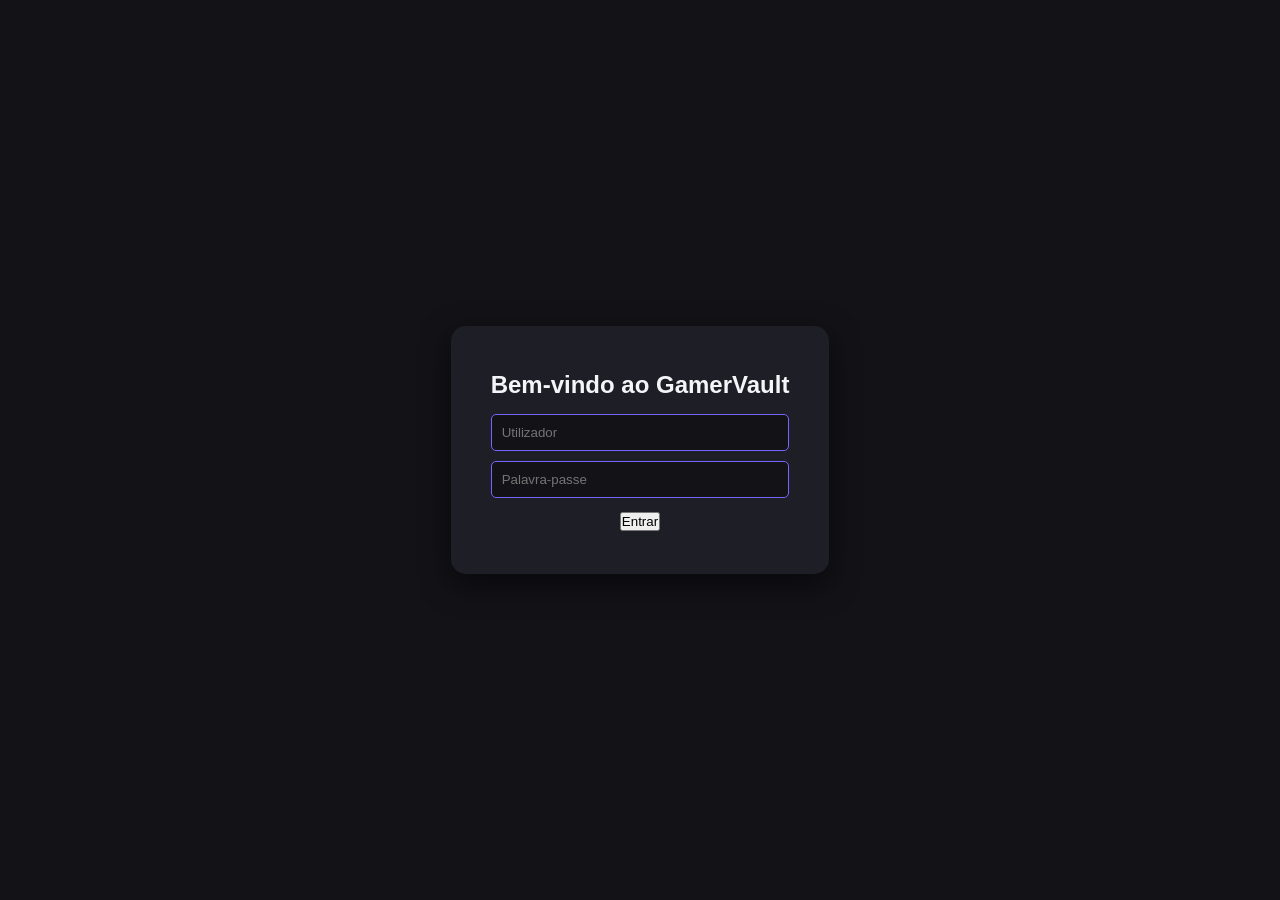
<file: index.html>
<!DOCTYPE html>
<html lang="pt">
<head>
    <meta charset="UTF-8">
    <title>GamerVault | A tua Biblioteca</title>
    <link rel="stylesheet" href="style.css">
</head>
<body>
    <nav>
    <div class="logo">GamerVault</div>
    <input type="text" id="searchInput" placeholder="Pesquisar jogos...">
    <div class="nav-links">
        <button onclick="showView('home')">Home</button>
        <button onclick="showView('top')">Top 2024</button>
        <button onclick="showView('collection')">Coleção</button>
        <!-- Roda da Conta / Avatar -->
        <div class="user-profile" id="userAvatar" onclick="logout()">
            <span id="userInitial">A</span>
        </div>
    </div>
</nav>
    <main id="app">
        <!-- Filtros Dinâmicos -->
        <div id="filters">
            <select id="platformFilter">
                <option value="">Todas as Plataformas</option>
                <option value="4">PC</option>
                <option value="187">PlayStation 5</option>
                <option value="1">Xbox One</option>
            </select>
            <select id="sortOrder">
                <option value="-metacritic">Melhor Rating</option>
                <option value="-released">Mais Recentes</option>
            </select>
        </div>
        <!-- As 5 Vistas/Contentores -->
        <section id="view-home" class="view"></section>
        <section id="view-top" class="view" style="display:none"></section>
        <section id="view-upcoming" class="view" style="display:none"></section>
        <section id="view-details" class="view" style="display:none"></section>
        <section id="view-collection" class="view" style="display:none"></section>
    </main>
<script src="api.js"></script>
<script src="dom.js"></script>
<script src="main.js"></script>
</body>
</html>
</file>
<file: style.css>
/* Configurações Gerais e Cores */
:root {
    --primary: #7266ff;
    --secondary: #1e1e26;
    --bg-dark: #121217;
    --text-light: #f4f4f9;
    --accent: #00d1b2;
    --card-bg: #2a2a35;
}

* {
    margin: 0;
    padding: 0;
    box-sizing: border-box;
    font-family: 'Segoe UI', Tahoma, Geneva, Verdana, sans-serif;
}

body {
    background-color: var(--bg-dark);
    color: var(--text-light);
    line-height: 1.6;
}

/* Navegação */
nav {
    display: flex;
    justify-content: space-between;
    align-items: center;
    padding: 1rem 5%;
    background-color: var(--secondary);
    position: sticky;
    top: 0;
    z-index: 1000;
    box-shadow: 0 4px 10px rgba(0,0,0,0.3);
}

.logo {
    font-size: 1.5rem;
    font-weight: bold;
    color: var(--primary);
    text-transform: uppercase;
    letter-spacing: 2px;
}

#searchInput {
    padding: 0.6rem 1.2rem;
    border-radius: 20px;
    border: none;
    background: var(--card-bg);
    color: white;
    width: 300px;
    transition: 0.3s;
}

#searchInput:focus {
    outline: 2px solid var(--primary);
    width: 350px;
}

.nav-links button {
    background: transparent;
    border: none;
    color: white;
    margin-left: 15px;
    cursor: pointer;
    font-weight: 500;
    transition: 0.3s;
}

.nav-links button:hover {
    color: var(--primary);
}

/* Main Content & Filters */
main {
    padding: 2rem 5%;
}

#filters {
    margin-bottom: 2rem;
    display: flex;
    gap: 1rem;
}

select {
    padding: 0.5rem;
    background: var(--secondary);
    color: white;
    border: 1px solid var(--primary);
    border-radius: 5px;
    cursor: pointer;
}

/* Grid de Jogos (Views) */
.view {
    display: grid;
    grid-template-columns: repeat(auto-fill, minmax(250px, 1fr));
    gap: 2rem;
}

/* Cartão do Jogo (Onde os 40+ elementos vão aparecer) */
.game-card {
    background: var(--card-bg);
    border-radius: 12px;
    overflow: hidden;
    transition: transform 0.3s, box-shadow 0.3s;
    position: relative;
    display: flex;
    flex-direction: column;
}

.game-card:hover {
    transform: translateY(-10px);
    box-shadow: 0 10px 20px rgba(0,0,0,0.5);
}

.game-card img {
    width: 100%;
    height: 180px;
    object-fit: cover;
}

.game-card h3 {
    padding: 1rem;
    font-size: 1.1rem;
    white-space: nowrap;
    overflow: hidden;
    text-overflow: ellipsis;
}

.game-card span {
    padding: 0 1rem;
    color: var(--accent);
    font-weight: bold;
    font-size: 0.9rem;
}

.game-card button {
    margin: 1rem;
    padding: 0.6rem;
    background: var(--primary);
    border: none;
    color: white;
    border-radius: 5px;
    cursor: pointer;
    font-weight: bold;
    margin-top: auto; /* Empurra o botão para o fundo do card */
}

.game-card button:hover {
    filter: brightness(1.2);
}

/* Estilo para o Botão de Favoritos (Opcional) */
.fav-btn {
    position: absolute;
    top: 10px;
    right: 10px;
    background: rgba(0,0,0,0.6);
    color: white;
    border: none;
    border-radius: 50%;
    width: 35px;
    height: 35px;
    cursor: pointer;
    transition: 0.3s;
}

.fav-btn:hover {
    background: #ff4b2b;
}

/* Responsividade */
@media (max-width: 768px) {
    nav {
        flex-direction: column;
        gap: 1rem;
    }
    
    #searchInput {
        width: 100%;
    }
}
.detail-container {
    max-width: 1000px;
    margin: 0 auto;
    padding: 20px;
    background: var(--secondary);
    border-radius: 15px;
}

.back-btn {
    background: var(--primary);
    padding: 10px 20px;
    border-radius: 5px;
    margin-bottom: 20px;
}

.detail-banner {
    width: 100%;
    height: 400px;
    object-fit: cover;
    border-radius: 10px;
}

.detail-title-box {
    display: flex;
    justify-content: space-between;
    align-items: center;
    margin-top: 20px;
}

.metascore {
    background: var(--accent);
    color: black;
    padding: 10px;
    border-radius: 5px;
    font-weight: bold;
}

.detail-info {
    display: grid;
    grid-template-columns: 2fr 1fr;
    gap: 30px;
    margin-top: 30px;
    text-align: left;
}
/* Roda da Conta */
.user-profile {
    width: 40px;
    height: 40px;
    background-color: var(--primary);
    border-radius: 50%;
    display: inline-flex;
    align-items: center;
    justify-content: center;
    margin-left: 15px;
    cursor: pointer;
    border: 2px solid var(--accent);
    transition: 0.3s;
}

.user-profile:hover {
    transform: scale(1.1);
    box-shadow: 0 0 10px var(--accent);
}

#userInitial {
    font-weight: bold;
    color: white;
    text-transform: uppercase;
}

/* Página de Login */
.login-page {
    display: flex;
    justify-content: center;
    align-items: center;
    height: 100vh;
}

.login-container {
    background: var(--secondary);
    padding: 40px;
    border-radius: 15px;
    text-align: center;
    box-shadow: 0 10px 30px rgba(0,0,0,0.5);
}

.login-container input {
    display: block;
    width: 100%;
    padding: 10px;
    margin: 10px 0;
    background: var(--bg-dark);
    border: 1px solid var(--primary);
    color: white;
    border-radius: 5px;
}
</file>
